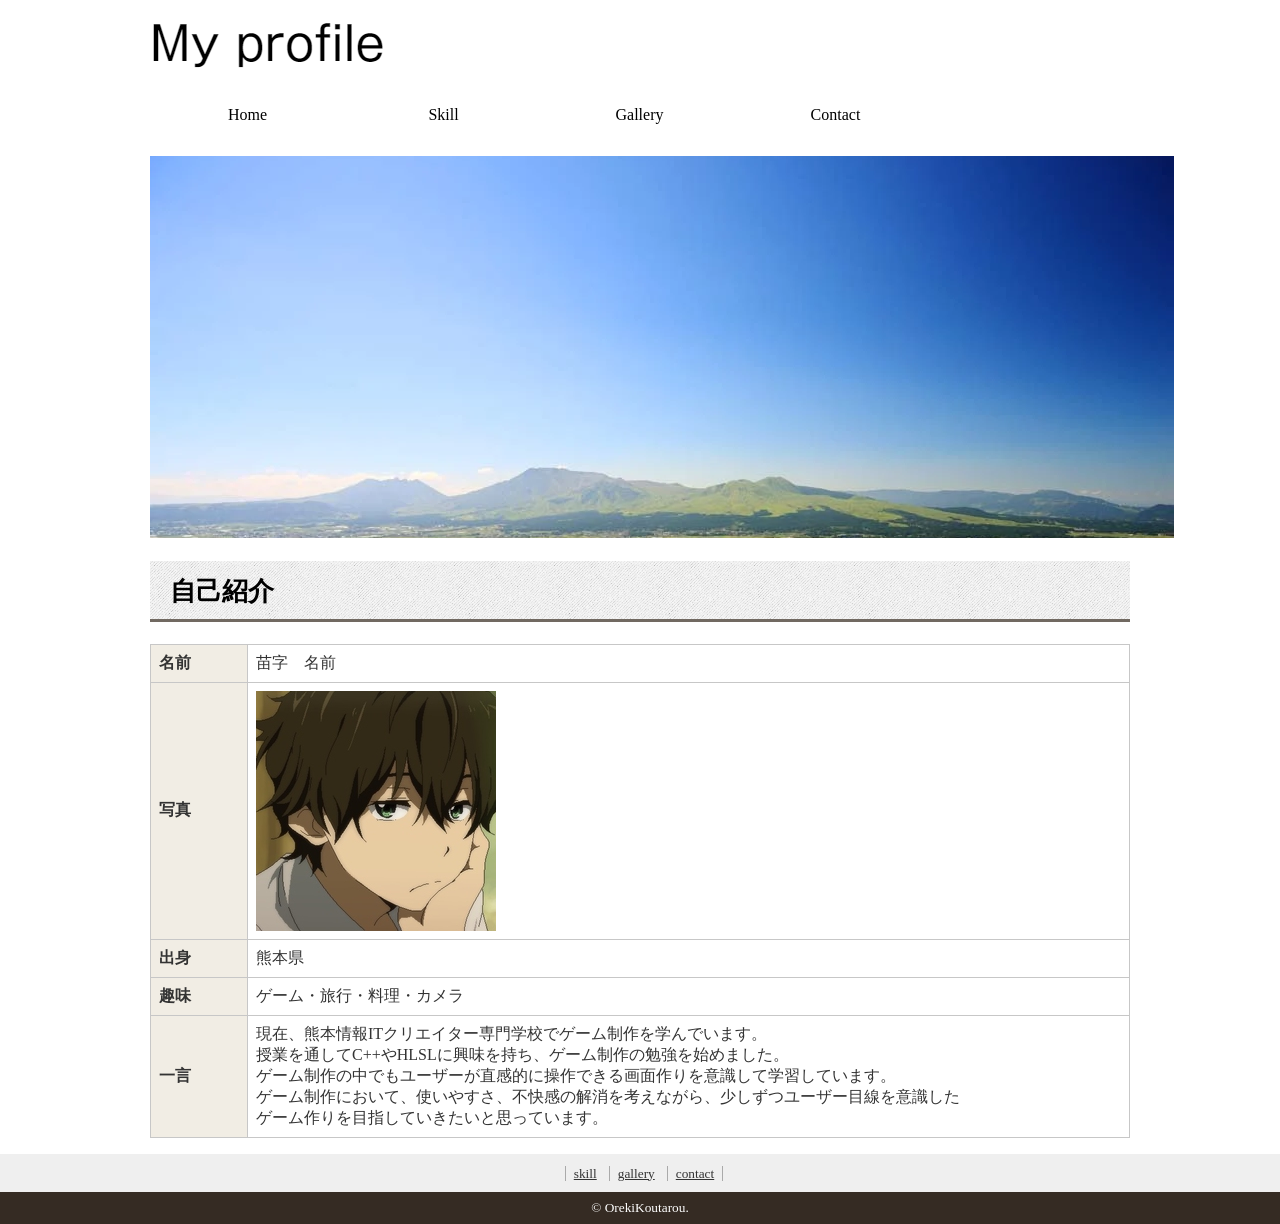
<file: index.html>
<!DOCTYPE html>
<html lang="ja">

<head>
  <meta charset="UTF-8">
  <title>ポートフォリオ</title>
  <meta name="viewport" content="width=device-width, initial-scale=1">
  <meta name="description" content="氏名名前のポートフォリオです。">  <!--★-->
  <link rel="stylesheet" href="css/style.css"> <!--relは読み込み周り-->
  <link rel="stylesheet" href="css/font-awesome.min.css">
  <link rel="shortcut icon" href="icon.ico">
</head>

<body>
  <!--ヘッダー-->
  <header>
    <h1><a href="index.html"><img src="images/logo.png" alt=""></a></h1>

    <nav id="global_navi">
      <ul>
        <li class="current"><a href="index.html">Home</a></li>
        <li><a href="skill.html">Skill</a></li>
        <li><a href="gallery.html">Gallery</a></li>
        <li><a href="contact.html">Contact</a></li>
      </ul>
    </nav>
  </header>
  <!--/ヘッダー-->

  <!--メインビジュアル画像-->
  <div id="main_visual">
    <p><img src="images/yun_17254.png" alt="トップページ"></p>
  </div>
  <!--/メインビジュアル画像-->

  <div id="wrapper">
    <!--メイン-->
    <div id="main">
      <article id="course">
        <h1>自己紹介</h1>
        <section>
          <section>
            <table>
              <tr>
                <th>名前</th>
                <td>苗字　名前</td> <!--★-->
              </tr>
              <tr>
                <th>写真</th>
                <td><img src="images/myphoto.jpg" alt=""></td>
              </tr>
              <tr>
                <th>出身</th>
                <td>熊本県</td>
              </tr>
              <tr>
                <th>趣味</th>
                <td>ゲーム・旅行・料理・カメラ</td> <!--★-->
              </tr>
              <tr>
                <th>一言</th>
                <td>現在、熊本情報ITクリエイター専門学校でゲーム制作を学んでいます。<br>
                    授業を通してC++やHLSLに興味を持ち、ゲーム制作の勉強を始めました。<br>
                    ゲーム制作の中でもユーザーが直感的に操作できる画面作りを意識して学習しています。<br>
                    ゲーム制作において、使いやすさ、不快感の解消を考えながら、少しずつユーザー目線を意識した<br>
                    ゲーム作りを目指していきたいと思っています。
                </td>
              </tr>
            </table>
          </section>
        </section>
      </article>
    </div>
    <!--/メイン-->

  </div>

  <!--フッター-->
  <footer>
    <div id="footer_nav">
      <ul>
        <li><a href="skill.html">skill</a></li>
        <li><a href="gallery.html">gallery</a></li>
        <li><a href="contact.html">contact</a></li>
      </ul>
    </div>
    <small>&copy; OrekiKoutarou.</small>
  </footer>
  <!--/フッター-->

</body>

</html>
</file>
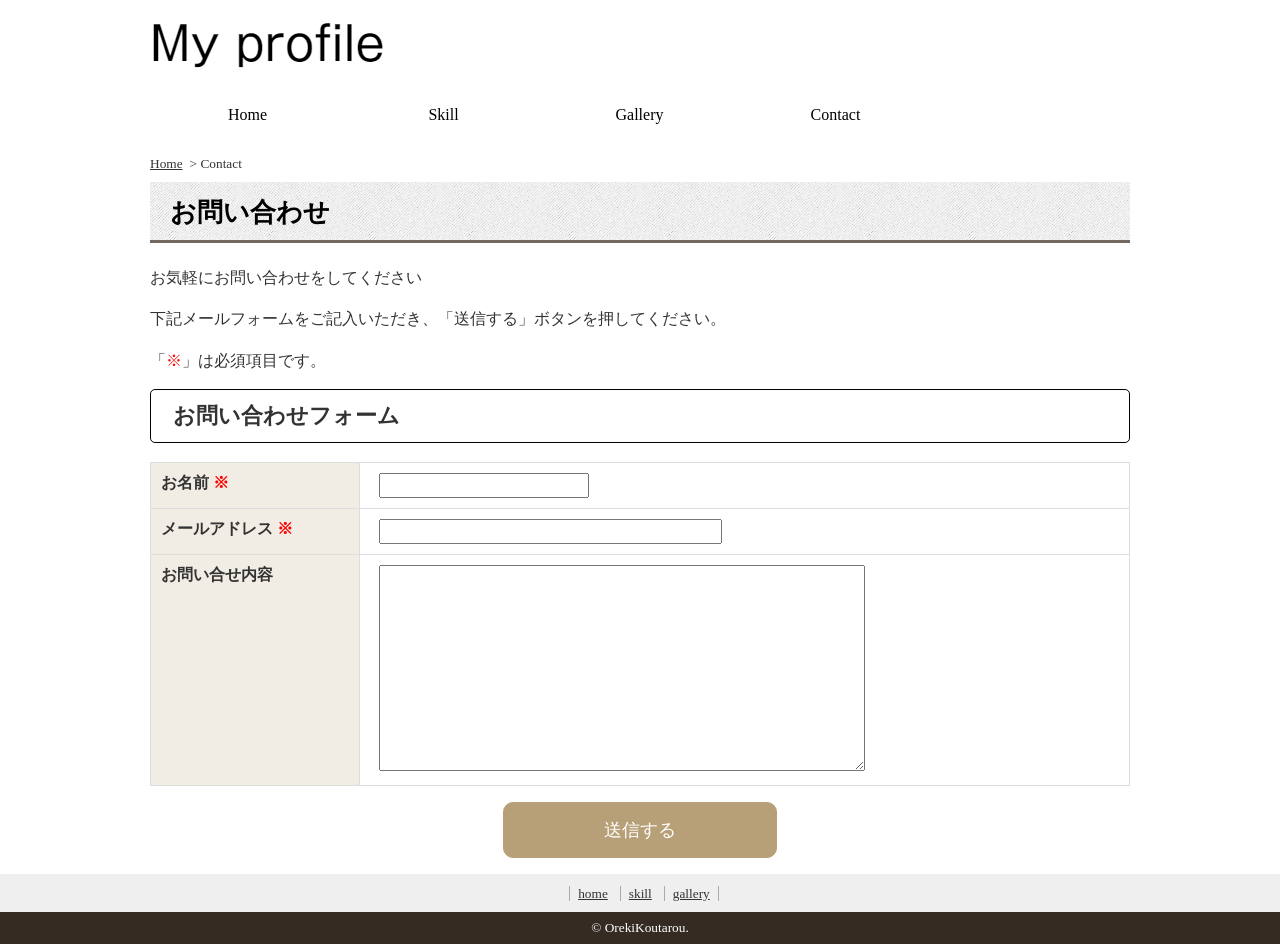
<file: contact.html>
<!DOCTYPE html>
<html lang="ja">

<head>
  <meta charset="UTF-8">
  <title>Contact｜My profile</title>
  <meta name="viewport" content="width=device-width, initial-scale=1">
  <meta name="description" content="私への質問よお問い合わせはこちらから">
  <link rel="stylesheet" href="css/style.css">
  <link rel="stylesheet" href="css/font-awesome.min.css">
  <link rel="shortcut icon" href="icon.ico">
</head>

<body>
  <!--ヘッダー-->
  <header>
    <h1><a href="index.html"><img src="images/logo.png" alt=""></a></h1>

    <nav id="global_navi">
      <ul>
        <li class="current"><a href="index.html">Home</a></li>
        <li><a href="skill.html">Skill</a></li>
        <li><a href="gallery.html">Gallery</a></li>
        <li><a href="contact.html">Contact</a></li>
      </ul>
    </nav>
  </header>
  <!--/ヘッダー-->

  <!--wrapper-->
  <div id="wrapper">
    <!--メイン-->
    <div id="main">
      <div id="breadcrumb">
        <ol>
          <li><a href="index.html">Home</a></li>
          <li>Contact</li>
        </ol>
      </div>
      <article>
        <h1>お問い合わせ</h1>
        <p class="lead">お気軽にお問い合わせをしてください</p>
        <p>下記メールフォームをご記入いただき、「送信する」ボタンを押してください。</p>
        <p>「<span class="must">※</span>」は必須項目です。</p>
        <section>
        <h2>お問い合わせフォーム</h2>

          <form id="entry" action="mailto:yourgmail@gmail.com" method="post" enctype="text/plain">

            <dl>
              <dt>お名前 <span class="must">※</span></dt>
              <dd><input type="text" name="name" id="name" required></dd>

              <dt>メールアドレス <span class="must">※</span></dt>
              <dd><input type="email" name="email" id="email" required></dd>

              <!--
              <dt>所属コース</dt>
              <dd>
                <select name="interest" id="interest">
                  <option value="システム開発コース">システム開発コース</option>
                  <option value="AI・データサイエンスコース">AI・データサイエンスコース</option>
                  <option value="ネットワークセキュリティコース">ネットワークセキュリティコース</option>
                </select>
              </dd>
              
              <dt>お問い合せ種別</dt>
              <dd>
                <label><input type="checkbox" name="category" value="学校への質問">学校への質問</label>
                <label><input type="checkbox" name="category" value="先生への質問">先生への質問</label>
                <label><input type="checkbox" name="category" value="その他質問">その他質問</label>
              </dd>
              -->
              
              <dt>お問い合せ内容</dt>
                <dd>
                  <textarea name="detail" id="detail"></textarea>
                </dd>
              </dl>

            <p id="submit_button_cover">
              <input type="submit" id="submit_button" value="送信する">
            </p>

          </form>
        </section>
      </article>
    </div>

    <!--/メイン-->
  </div>
  <!--/wrapper-->

  <!--フッター-->
  <footer>
    <div id="footer_nav">
      <ul>
        <li><a href="index.html">home</a></li>
        <li><a href="skill.html">skill</a></li>
        <li><a href="gallery.html">gallery</a></li>
      </ul>
    </div>
    <small>&copy; OrekiKoutarou.</small>
  </footer>
  <!--/フッター-->

</body>

</html>
</file>
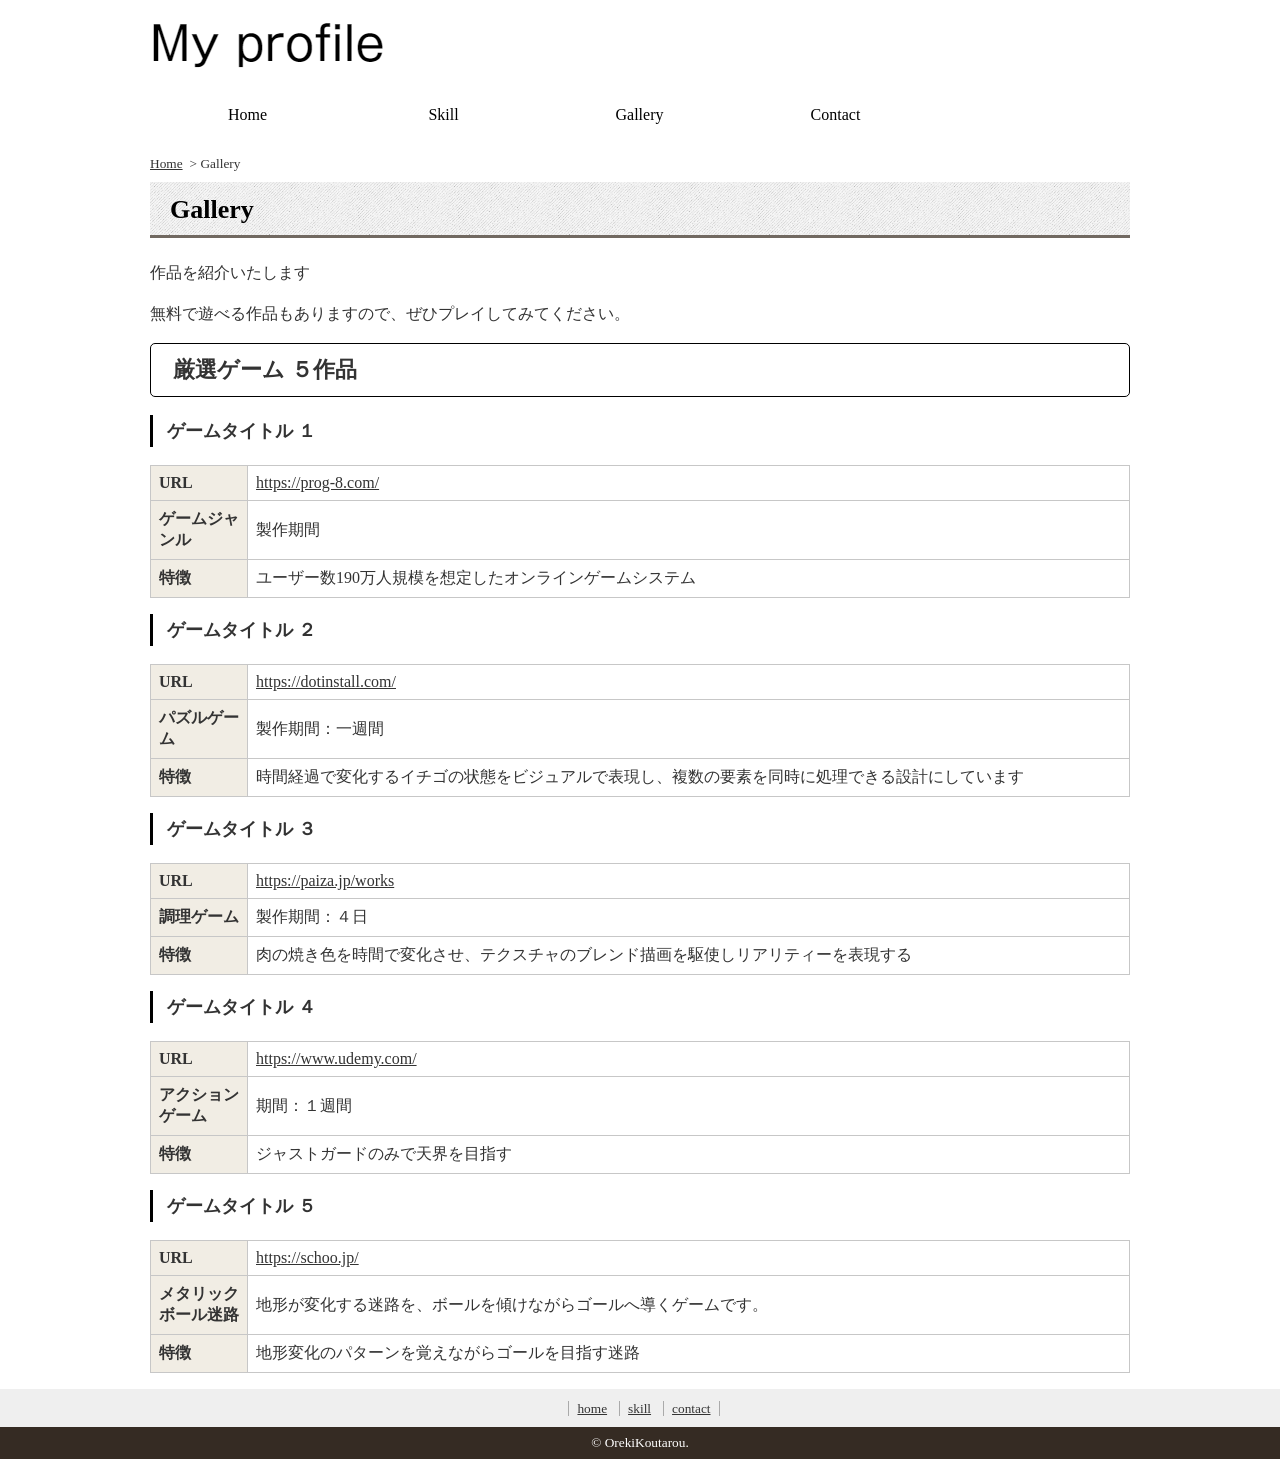
<file: gallery.html>
<!DOCTYPE html>
<html lang="ja">

<head>
  <meta charset="UTF-8">
  <title>Gallery｜My profile</title>
  <meta name="viewport" content="width=device-width, initial-scale=1">
  <meta name="description" content="ゲーム作品のご紹介">
  <link rel="stylesheet" href="css/style.css">
  <link rel="stylesheet" href="css/font-awesome.min.css">
  <link rel="shortcut icon" href="icon.ico">
</head>

<body>

  <!--ヘッダー-->
  <header>
    <h1><a href="index.html"><img src="images/logo.png" alt=""></a></h1>

    <nav id="global_navi">
      <ul>
        <li class="current"><a href="index.html">Home</a></li>
        <li><a href="skill.html">Skill</a></li>
        <li><a href="gallery.html">Gallery</a></li>
        <li><a href="contact.html">Contact</a></li>
      </ul>
    </nav>
  </header>
  <!--/ヘッダー-->

  <!--wrapper-->
  <div id="wrapper">
    <!--メイン-->
    <div id="main">
      <div id="breadcrumb">
        <ol>
          <li><a href="index.html">Home</a></li>
          <li>Gallery</li>
        </ol>
      </div>
      <article id="course">
        <h1>Gallery</h1>
        <p class="lead">作品を紹介いたします</p>
        <p>無料で遊べる作品もありますので、ぜひプレイしてみてください。</p>
        <section id="gallery">
          <h2>厳選ゲーム ５作品</h2>
          <section>
            <h3>ゲームタイトル １</h3>
            <table>
              <tr>
                <th>URL</th>
                <td><a href="https://prog-8.com/">https://prog-8.com/</a></td>
              </tr>
              <tr>
                <th>ゲームジャンル</th>
                <td>製作期間</td>
              </tr>
              <tr>
                <th>特徴</th>
                <td>ユーザー数190万人規模を想定したオンラインゲームシステム</td>
              </tr>
            </table>
          </section>
          <section>
            <h3>ゲームタイトル ２</h3>
            <table>
              <tr>
                <th>URL</th>
                <td><a href="https://dotinstall.com/">https://dotinstall.com/</a></td>
              </tr>
              <tr>
                <th>パズルゲーム</th>
                <td>製作期間：一週間</td>
              </tr>
              <tr>
                <th>特徴</th>
                <td>時間経過で変化するイチゴの状態をビジュアルで表現し、複数の要素を同時に処理できる設計にしています</td>
              </tr>
            </table>
          </section>
          <section>
            <h3>ゲームタイトル ３</h3>
            <table>
              <tr>
                <th>URL</th>
                <td><a href="https://paiza.jp/works">https://paiza.jp/works</a></td>
              </tr>
              <tr>
                <th>調理ゲーム</th>
                <td>製作期間：４日</td>
              </tr>
              <tr>
                <th>特徴</th>
                <td>肉の焼き色を時間で変化させ、テクスチャのブレンド描画を駆使しリアリティーを表現する</td>
              </tr>
            </table>
          </section>
          <section>
            <h3>ゲームタイトル ４</h3>
            <table>
              <tr>
                <th>URL</th>
                <td><a href="https://www.udemy.com/">https://www.udemy.com/</a></td>
              </tr>
              <tr>
                <th>アクションゲーム</th>
                <td>期間：１週間</td>
              </tr>
              <tr>
                <th>特徴</th>
                <td>ジャストガードのみで天界を目指す</td>
              </tr>
            </table>
          </section>
          <section>
            <h3>ゲームタイトル ５</h3>
            <table>
              <tr>
                <th>URL</th>
                <td><a href="https://schoo.jp/">https://schoo.jp/</a></td>
              </tr>
              <tr>
                <th>メタリックボール迷路</th>
                <td>地形が変化する迷路を、ボールを傾けながらゴールへ導くゲームです。</td>
              </tr>
              <tr>
                <th>特徴</th>
                <td>地形変化のパターンを覚えながらゴールを目指す迷路</td>
              </tr>
            </table>
          </section>
        </section>
      </article>
    </div>
    <!--/メイン-->

  </div>
  <!--/wrapper-->

  <!--フッター-->
  <footer>
    <div id="footer_nav">
      <ul>
        <li><a href="index.html">home</a></li>
        <li><a href="skill.html">skill</a></li>
        <li><a href="contact.html">contact</a></li>
      </ul>
    </div>
    <small>&copy; OrekiKoutarou.</small>
  </footer>
  <!--/フッター-->

</body>

</html>
</file>
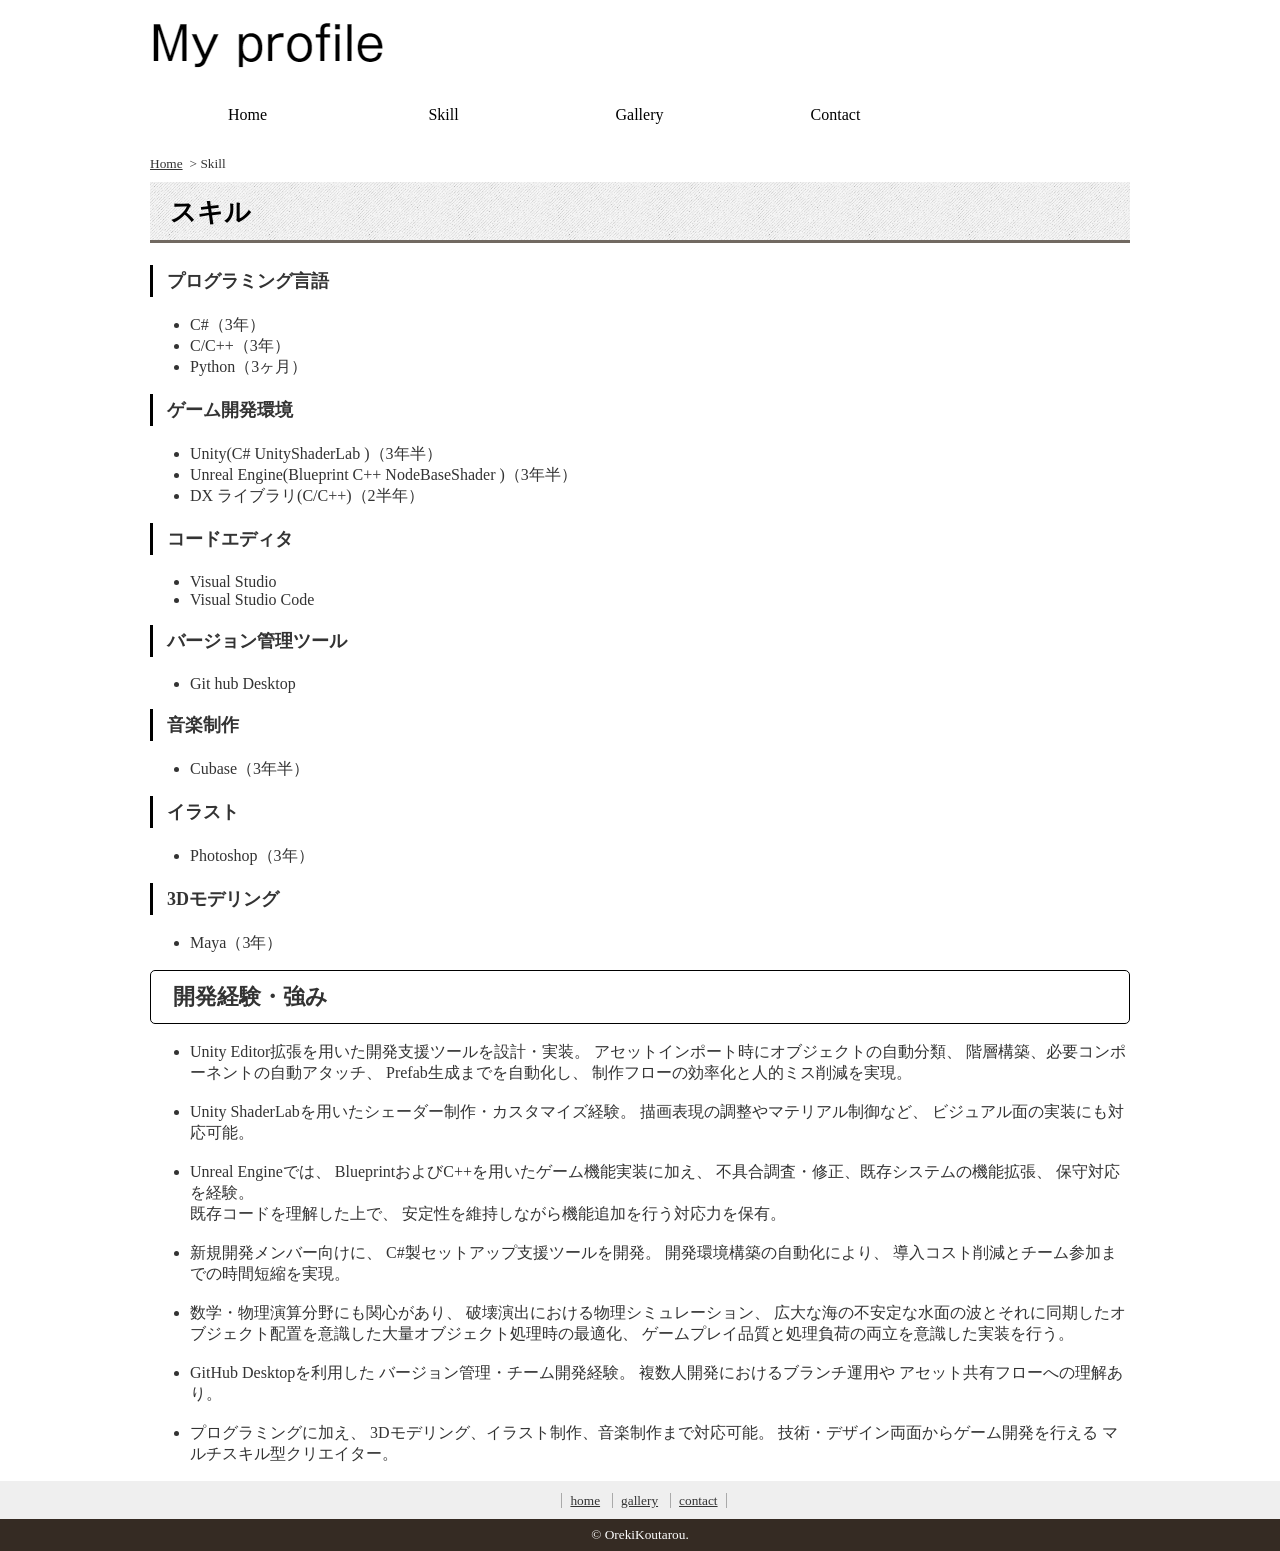
<file: skill.html>
<!DOCTYPE html>
<html lang="ja">

<head>
  <meta charset="UTF-8">
  <title>Skill｜My profile</title>
  <meta name="viewport" content="width=device-width, initial-scale=1">
  <meta name="description" content="スキル紹介です。">
  <link rel="stylesheet" href="css/style.css">
  <link rel="stylesheet" href="css/font-awesome.min.css">
  <link rel="shortcut icon" href="icon.ico">
</head>

<body>
  <!--ヘッダー-->
  <header>
    <h1><a href="index.html"><img src="images/logo.png" alt=""></a></h1>

    <nav id="global_navi">
      <ul>
        <li class="current"><a href="index.html">Home</a></li>
        <li><a href="skill.html">Skill</a></li>
        <li><a href="gallery.html">Gallery</a></li>
        <li><a href="contact.html">Contact</a></li>
      </ul>
    </nav>
  </header>
  <!--/ヘッダー-->

  <!--wrapper-->
  <div id="wrapper">
    <!--メイン-->
    <div id="main">
      <div id="breadcrumb">
        <ol>
          <li><a href="index.html">Home</a></li>
          <li>Skill</li>
        </ol>
      </div>

      <article id="course">
        <h1>スキル</h1>

        <h3>プログラミング言語</h3>
        <ul>
            <li>C#（3年）</li>
            <li>C/C++（3年）</li>
            <li>Python（3ヶ月）</li>
        </ul>

        <h3>ゲーム開発環境</h3>
        <ul>
            <li>Unity(C# UnityShaderLab )（3年半）</li>
            <li>Unreal Engine(Blueprint C++ NodeBaseShader )（3年半）</li>
            <li>DX ライブラリ(C/C++)（2半年）</li>
        </ul>

        
        <h3>コードエディタ</h3>
        <ul>
          <li>Visual Studio</li>
          <li>Visual Studio Code</li>
        </ul>
        
        <h3>バージョン管理ツール</h3>
        <ul>
          <li>Git hub Desktop</li>
        </ul>
        
        <h3>音楽制作</h3>
        <ul>
            <li>Cubase（3年半）</li>
        </ul>

        <h3>イラスト</h3>
        <ul>
            <li>Photoshop（3年）</li>
        </ul>

        <h3>3Dモデリング</h3>
        <ul>
            <li>Maya（3年）</li>
        </ul>

        <h2>開発経験・強み</h2>

        <ul>
            <li>
                Unity Editor拡張を用いた開発支援ツールを設計・実装。
                アセットインポート時にオブジェクトの自動分類、
                階層構築、必要コンポーネントの自動アタッチ、
                Prefab生成までを自動化し、
                制作フローの効率化と人的ミス削減を実現。
            </li>
              <br>
            <li>
                Unity ShaderLabを用いたシェーダー制作・カスタマイズ経験。
                描画表現の調整やマテリアル制御など、
                ビジュアル面の実装にも対応可能。
            </li>
              <br>
            <li>
              Unreal Engineでは、
              BlueprintおよびC++を用いたゲーム機能実装に加え、
              不具合調査・修正、既存システムの機能拡張、
              保守対応を経験。<br>
              既存コードを理解した上で、
              安定性を維持しながら機能追加を行う対応力を保有。
            </li>
              <br>
            <li>
              新規開発メンバー向けに、
              C#製セットアップ支援ツールを開発。
              開発環境構築の自動化により、
              導入コスト削減とチーム参加までの時間短縮を実現。
            </li>
              <br>
            <li>
              数学・物理演算分野にも関心があり、
              破壊演出における物理シミュレーション、
              広大な海の不安定な水面の波とそれに同期したオブジェクト配置を意識した大量オブジェクト処理時の最適化、
              ゲームプレイ品質と処理負荷の両立を意識した実装を行う。
            </li>
              <br>
            <li>
              GitHub Desktopを利用した
              バージョン管理・チーム開発経験。
              複数人開発におけるブランチ運用や
              アセット共有フローへの理解あり。
            </li>
              <br>
            <li>
              プログラミングに加え、
              3Dモデリング、イラスト制作、音楽制作まで対応可能。
              技術・デザイン両面からゲーム開発を行える
              マルチスキル型クリエイター。
            </li>
        </ul>

      </article>

    </div>
    <!--/メイン-->

  </div>
  <!--/wrapper-->

  <!--フッター-->
  <footer>
    <div id="footer_nav">
      <ul>
        <li><a href="index.html">home</a></li>
        <li><a href="gallery.html">gallery</a></li>
        <li><a href="contact.html">contact</a></li>
      </ul>
    </div>
    <small>&copy; OrekiKoutarou.</small>
  </footer>
  <!--/フッター-->

</body>

</html>
</file>
<file: css/style.css>
@charset "utf-8";
/* 基本要素 */
body {
  margin: 0;
  padding: 0;
  color: #333;
}
a { color: #333; }
a:visited { color: #a8a8a8; }
a:hover {
  font-weight: bold;
  text-decoration: none;
}
a img { transition: opacity 0.2s linear; }
a:hover img { opacity: 0.7; }
h1, h2, h3, h4, h5, h6 { margin-top: 0; }
p {
  margin-top: 0;
  line-height: 1.6;
}
img { vertical-align: bottom; }
#main h1 {
  background-image: url(../images/header_bg.jpg);
  padding: 13px 30px 10px 20px;
  font-size: 26px;
  color: #000;
  border-bottom: solid 3px #716961;
}
#main h2 {
  font-size: 22px;
  border: 1px solid #000;
  padding: 11px 22px;
  border-radius: 5px;
}
#main h3 {
  font-size: 18px;
  border-left: solid 3px #000;
  padding: 4px 9px 4px 14px;
}
/* ヘッダー */
header {
  width: 980px;
  margin: 0 auto;
}
header h1 {
  float: left;
  margin: 5px 0 10px;
}
header #header_contact {
  float: right;
  margin: 35px 0;
}
/* ナビゲーション */
#global_navi {
  width: 980px;
  clear: both;
  overflow: hidden;
  margin: 16px auto;
}
#global_navi ul {
  list-style: none;
  margin: 0;
  padding: 0;
}
#global_navi ul li {
  width: 195px;
  float: left;
  margin-right: 1px;
  text-align: center;
}
#global_navi ul li a {
  display: block;
  padding: 16px;
  background-color: #fff;
  color: #000;
  text-decoration: none;
  transition: background-color 0.2s linear;
}
#global_navi ul li.current a { 
  background-color: #fff; 
}

#global_navi ul li a:hover { 
  background-color: #f5f5f5;
}
/* コンテンツ全体 */
#wrapper {
  /*width: 980px;
  margin: 0 auto;
  overflow: hidden;*/
  max-width: 980px;
  margin: 0 auto;
  overflow: hidden;
}
/* メイン部分 */
#main {
  flex: 1;
}
/* サイドバー */
#sidebar {
  width: 220px;
  float: right;
}
#side_banner { margin-bottom: 30px; }
#side_banner h2 {
  background-color:#f5f5f5;
  color: #000;
  padding: 7px;
  font-size: 14px;
  text-align: center;
}
#side_banner ul {
  list-style: none;
  margin: 0;
  padding: 0;
}
#side_banner ul li { margin-bottom: 10px; }

#side_contact { margin-bottom: 30px; }
#side_contact {
  border: 1px solid #a9a9a9;
  color: #000;
  text-align: center;
}
#side_contact h2 {
  background-color: #f5f5f5;
  color: #000;
  padding: 7px;
  font-size: 14px;
}
#side_contact address {
  font-weight: bold;
  font-size: 20px;
  font-style: normal;
}
#side_contact address img {
  vertical-align: middle;
  margin-right: 5px;
}
#side_contact .contact_button {
  display: inline-block;
  color: #000;
  padding: 10px;
  border: 1px solid #a9a9a9;
  border-radius: 5px;
  text-decoration: none;
}
#side_contact .contact_button:hover{
  background: #f5f5f5;
  color: #000;
}
/* フッター */
footer {
  background-color: #352b23;
  text-align: center;
}
footer #footer_nav {
  background-color: #efefef;
  padding: 10px 0;
}
footer #footer_nav ul {
  list-style: none;
  margin: 0;
  padding: 0;
}
footer #footer_nav li {
  display: inline;
  border-left: solid 1px #aaa;
  margin-left: 8px;
  padding-left: 8px;
  font-size: smaller;
}
footer #footer_nav li:last-child {
  border-right: solid 1px #aaa;
  padding: 0 8px;
}
footer small {
  display: block;
  padding: 8px 0;
  color: #fff;
}
/* パンくずリスト */
#breadcrumb { font-size: smaller; }
#breadcrumb ol {
  list-style: none;
  margin: 0 0 10px 0;
  padding: 0;
}
#breadcrumb ol li { display: inline; }
#breadcrumb ol li::after {
  content: ">";
  padding-left: 7px;
}
#breadcrumb ol li:last-child::after { content: none; }

/* トップページ */
#main_visual {
  width: 980px;
  height: 380px;
  margin: 0 auto 25px;
}
/* こだわり */
#point  { margin-bottom: 30px; }
#point section {
  margin-bottom: 10px;
  overflow: hidden;
}
#point figure {
  float: right;
  margin: 0 0 0 16px;
}
#point figcaption {
  font-size: 12px;
  color: #9C9689;
  text-align: center;
}
/* ニュース */
#news dl { overflow: hidden; }
#news dt {
  float: left;
  width: 8em;
  margin-bottom: 10px;
  clear: both;
}
#news dd {
  margin-left: 8em;
  margin-bottom: 10px;
}
/* 講座案内ページ */
#course table {
  width: 100%;
  border-collapse: collapse;
  margin-bottom: 16px;
}
#course th,
#course td {
  border: 1px solid #c7c7c7;
  padding: 8px;
}
#course th {
  background-color: #f1ede4;
  text-align: left;
  width: 5em;
}

/* ギャラリーページ */
#gallery ul {
  list-style: none;
  margin: 0;
  padding: 0;
}
#gallery ul li {
  width: 220px;
  margin: 0 30px 30px 0;
  padding: 10px 0;
  border: solid 1px #ccc;
  float: left;
  text-align: center;
  color: #b7a077;
  font-weight: bold;
  box-shadow: 2px 2px 3px rgba(0,0,0,0.1);
}
#gallery ul li:nth-child(3n) { 
  margin-right: 0; 
}

/* お問い合わせページ */
#entry dl {
  background: #f1ede4;
  border: 1px solid #ddd;
  border-top: 0;
}
#entry dl dt,
#entry dl dd {
  padding: 10px;
  border-top: 1px solid #ddd;
}
#entry dl dt {
  width: 13em;
  float: left;
  clear: both;
  font-weight: bold;
}
#entry dl dd {
  background-color: #fff;
  border-left: 1px solid #ddd;
  margin-left: 13em;
}
.must { color: #f00; }
#entry #name {
  width: 15em;
  padding: 3px;
}
#entry #email {
  width: 25em;
  padding: 3px;
}

#entry #category2,
#entry #category3,
#entry #questionnaire2,
#entry #questionnaire3 {
  margin-left: 15px; 
}

#entry #detail {
  width: 36em;
  height: 15em;
}

#entry #submit_button_cover {
  text-align: center; 
}
#entry #submit_button {
  background-color: #b7a077;
  border: 1px solid #b7a077;
  padding: 15px 100px;
  border-radius: 10px;
  font-size: 18px;
  color: #fff;
  cursor: pointer;
  transition: background 0.1s linear;
}
#entry #submit_button:hover {
  background: #c7ae81;
}

/* ---------------------------------
メディアクエリー
--------------------------------- */
@media screen and (max-width : 767px){
  /* 基本要素 */
  img {
    max-width: 100%;
  }
  /* Layout */
  header,
  #global_navi,
  #sidebar,
  #wrapper{
    width: 100%;
  }  
  /* ヘッダー */
  header h1 {
    float: none;
    text-align: center;
  }
  header h1 img {
    width: 50%;
  }
  header #header_contact {
    display: none;
  }
  /* ナビゲーション */
  #global_navi ul li {
    width: 50%;
    padding: 0.5px;
    margin: 0;
    box-sizing: border-box;
  }
  #global_navi ul li a {
    margin: 0;
  }
  #global_navi ul li:last-child {
    width: 100%;
  }
  /* メイン部分 */
  #main {
    width: 100%;
    padding: 0 5%;
    box-sizing: border-box;
  }
  #main figure {
    text-align: center;
  }
  /* トップページパーツ */
  #main_visual {
    width: 100%;
    height: auto;
  }
  #point figure {
    float: none;
    margin: 0 0 11px 0;
  }
  /* サイドバー */
  #side_banner ul li {
    text-align: center;
    margin: 11px auto;
  }
  #side_contact address img {
    width: 14px;
    height: 20px;
  }
}
</file>
